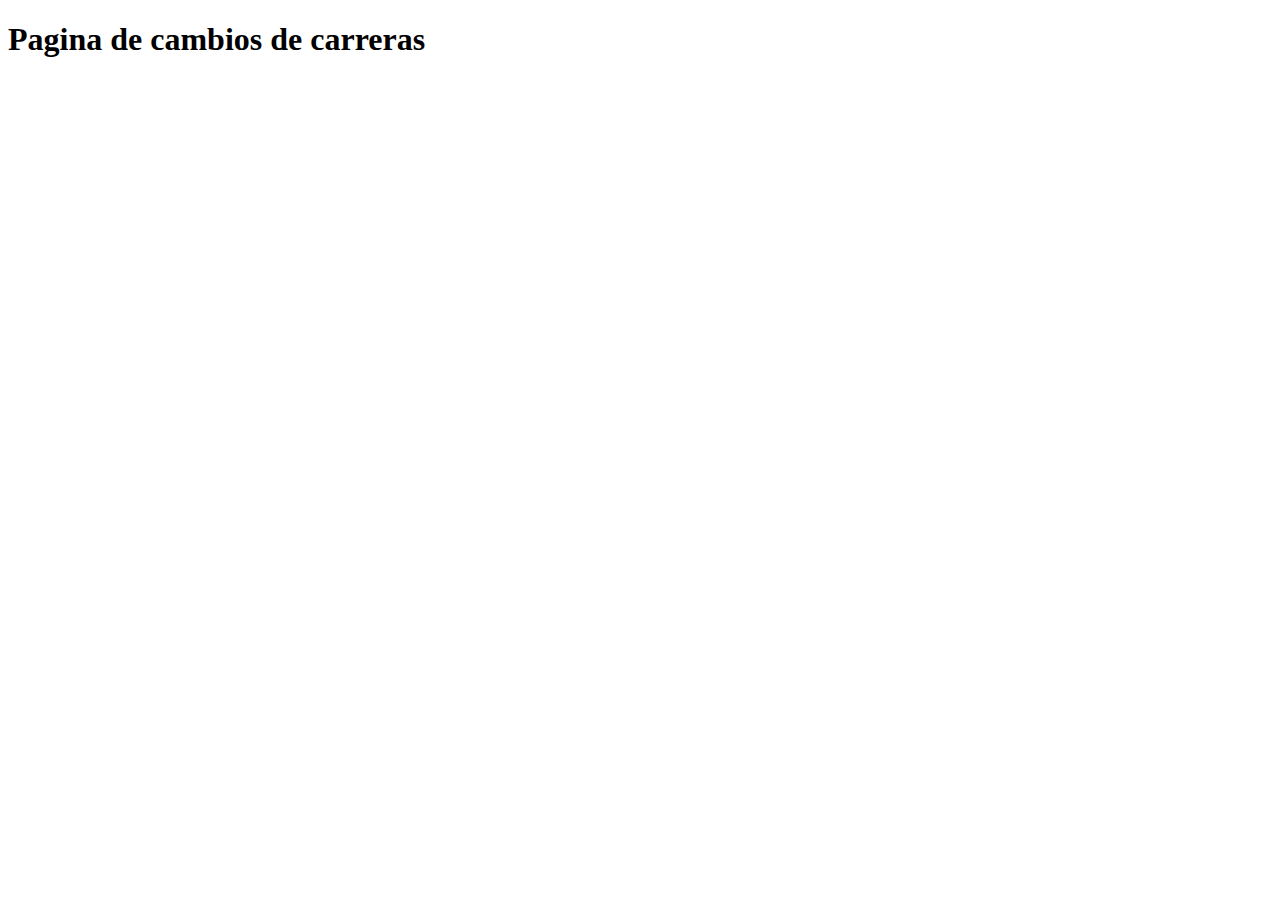
<file: cambios_de_carrera.html>
<!DOCTYPE html>
<html lang="en">
<head>
    <meta charset="UTF-8">
    <meta name="viewport" content="width=device-width, initial-scale=1.0">
    <title>Document</title>
</head>
<body>
    <h1>Pagina de cambios de carreras</h1>
</body>
</html>
</file>
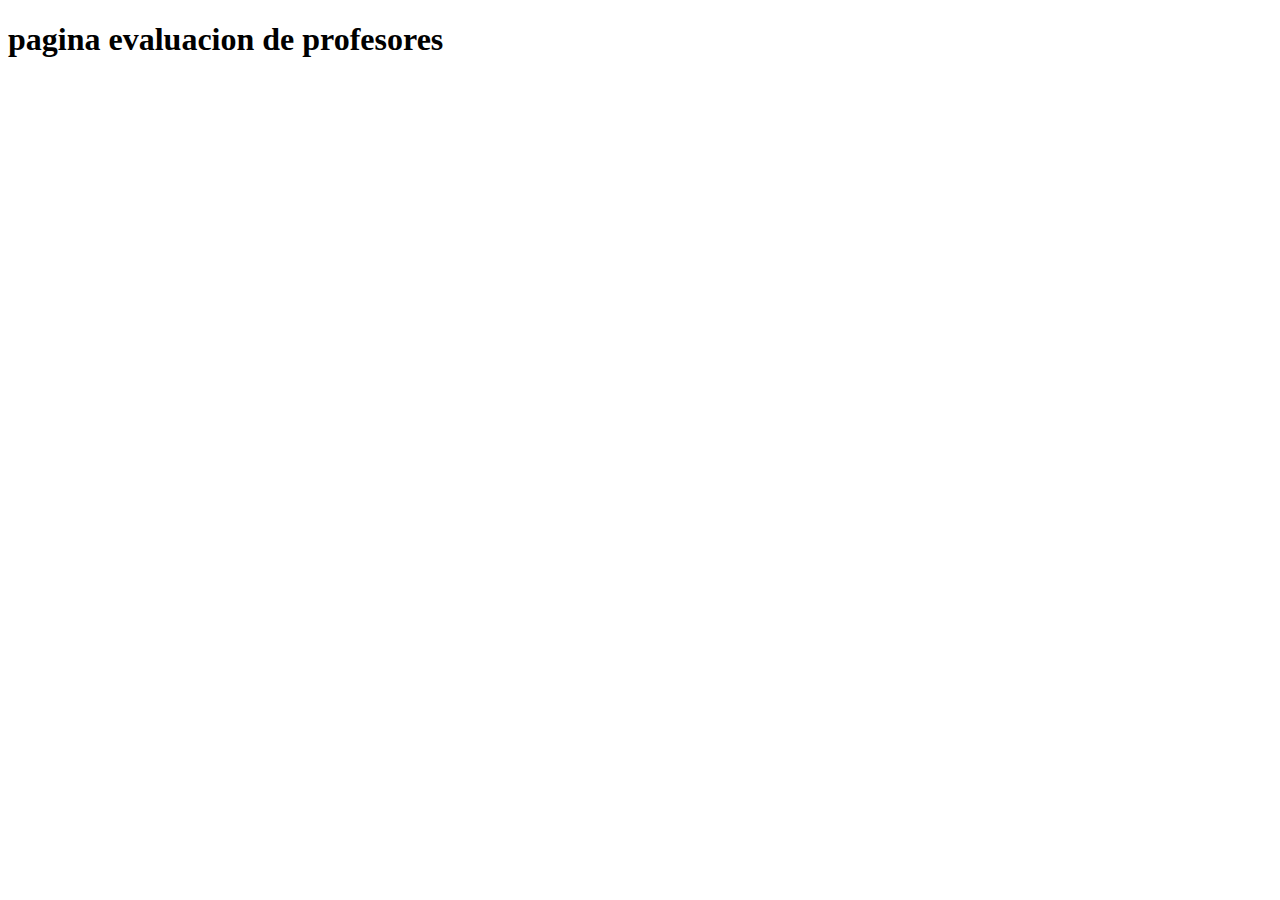
<file: evaluación_de_profesores.html>
<!DOCTYPE html>
<html lang="en">
<head>
    <meta charset="UTF-8">
    <meta name="viewport" content="width=device-width, initial-scale=1.0">
    <title>Document</title>
</head>
<body>
    <h1>pagina evaluacion de profesores</h1>
</body>
</html>
</file>
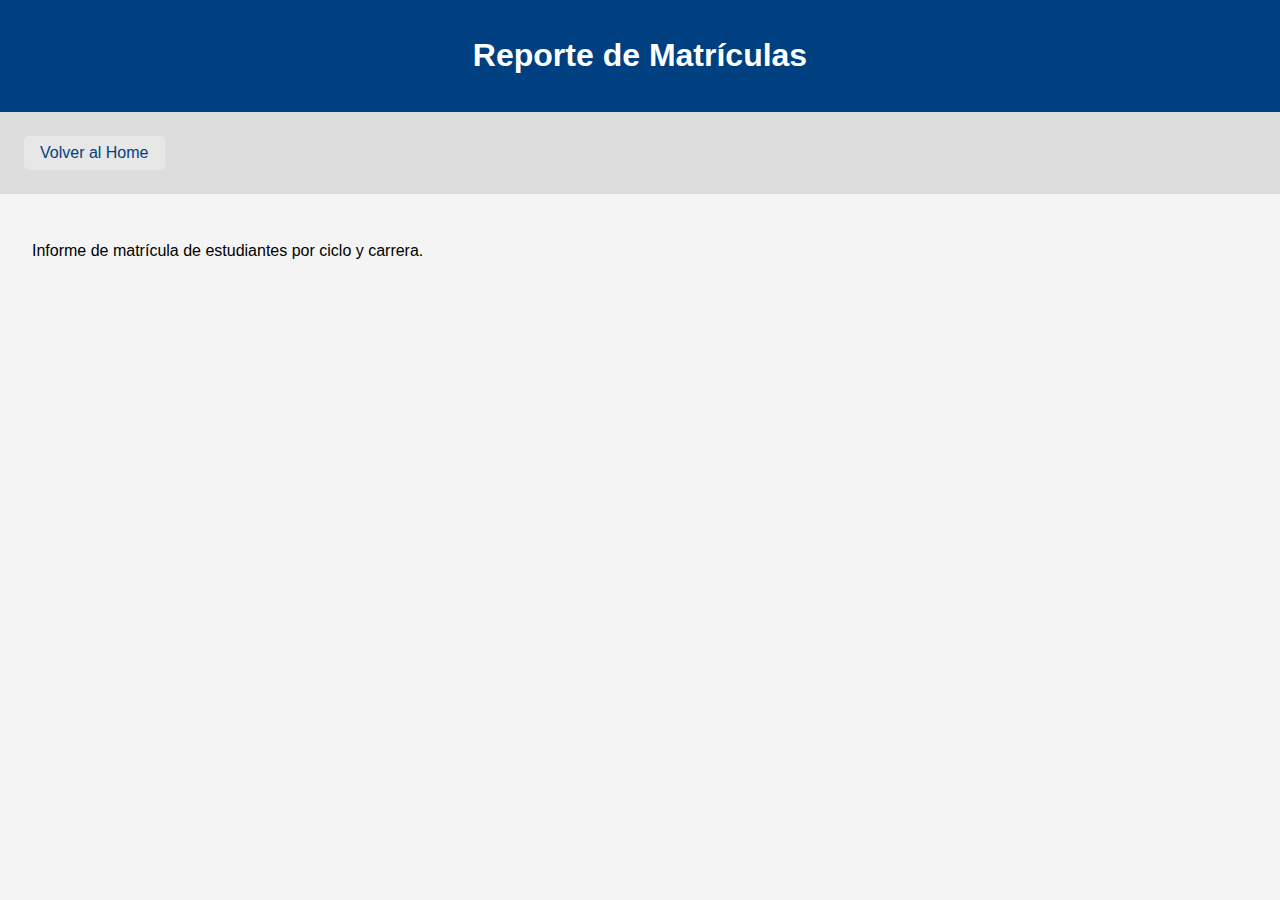
<file: matricula.html>
<!DOCTYPE html>
<html lang="es">
<head>
  <meta charset="UTF-8">
  <title>Reporte Matrículas</title>
  <link rel="stylesheet" href="styles.css">
</head>
<body>
  <header><h1>Reporte de Matrículas</h1></header>
  <nav><a href="index.html">Volver al Home</a></nav>
  <main>
    <p>Informe de matrícula de estudiantes por ciclo y carrera.</p>
  </main>
</body>
</html>
</file>
<file: styles.css>
body {
    font-family: Arial, sans-serif;
    background-color: #f4f4f4;
    margin: 0;
    padding: 0;
  }
  header {
    background-color: #004080;
    color: white;
    padding: 1em;
    text-align: center;
  }
  nav {
    background-color: #ddd;
    padding: 1em;
  }
  nav a {
    display: inline-block;
    margin: 0.5em;
    text-decoration: none;
    color: #004080;
    background-color: #e7e7e7;
    padding: 0.5em 1em;
    border-radius: 5px;
  }
  nav a:hover {
    background-color: #ccc;
  }
  main {
    padding: 2em;
  }
</file>
